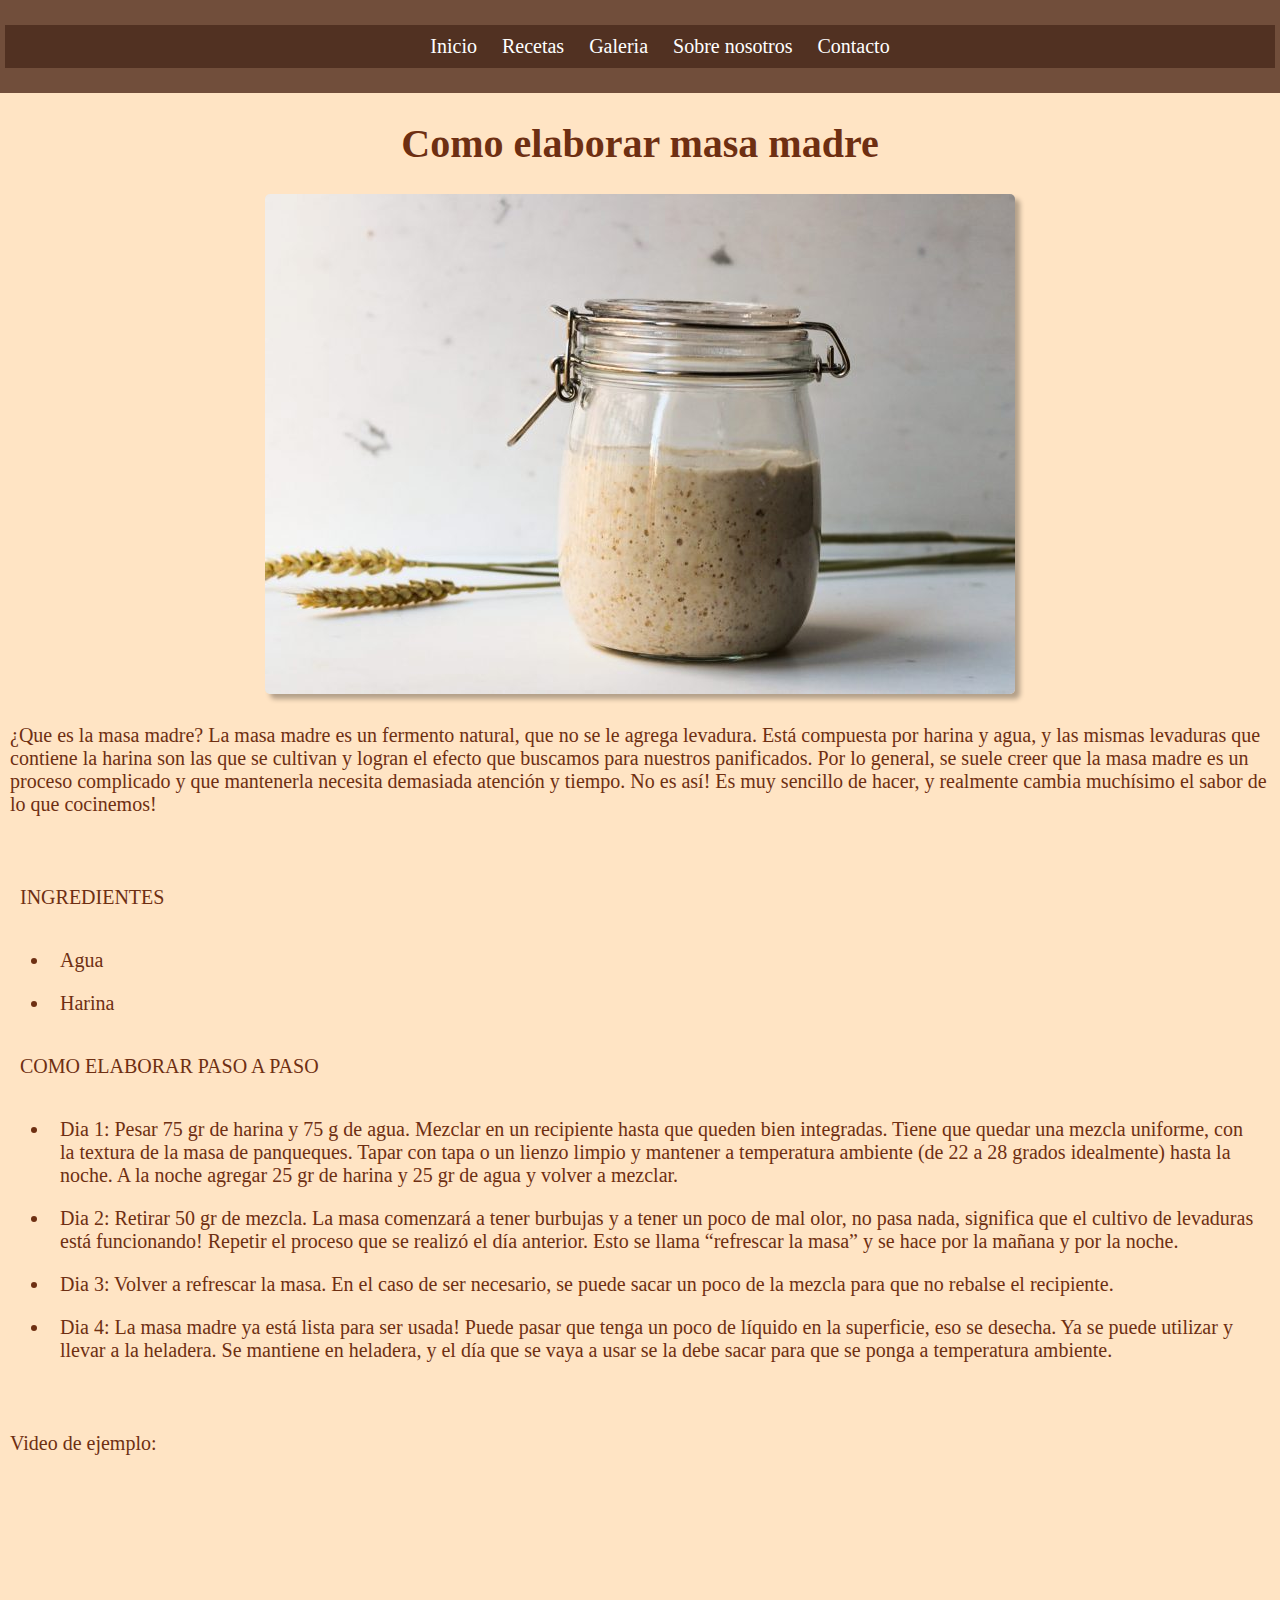
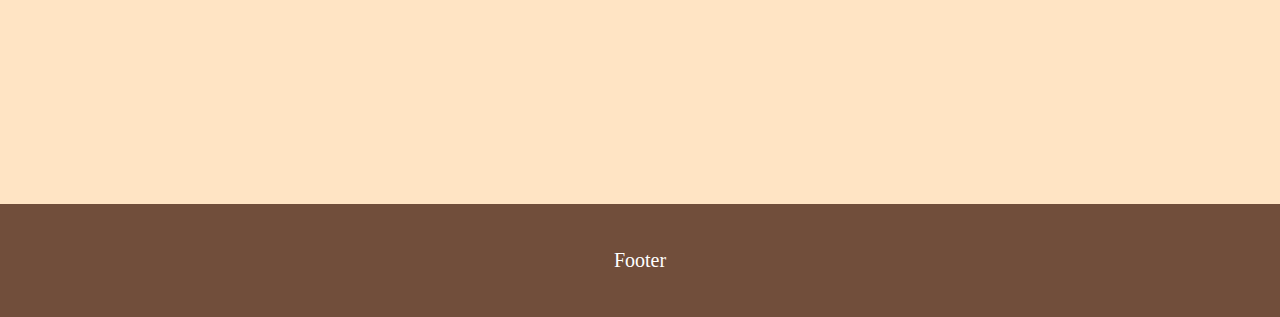
<file: index.html>
<!DOCTYPE html>
<html lang="en">

<head>
    <meta charset="UTF-8">
    <meta http-equiv="X-UA-Compatible" content="IE=edge">
    <meta name="viewport" content="width=device-width, initial-scale=1.0">
    <!-- LINK A BOOTSTRAP-->
    <link href="https://cdn.jsdelivr.net/npm/bootstrap@5.3.0-alpha3/dist/css/bootstrap.min.css" rel="stylesheet"
        integrity="sha384-KK94CHFLLe+nY2dmCWGMq91rCGa5gtU4mk92HdvYe+M/SXH301p5ILy+dN9+nJOZ" crossorigin="anonymous">
    <!-- LINK AL CSS -->
    <link rel="stylesheet" href="css/style.css">
    <title>Inicio</title>
</head>


<!-- BODY -->

<body>
    <!-- HEADER -->
    <header>
        <nav class="nav">
            <ul class="nav-list">
                <li><a href="index.html" class="nav-link">Inicio</a></li>
                <li><a href="pages/recetas.html" class="nav-link">Recetas</a></li>
                <li><a href="pages/galeria.html" class="nav-link">Galeria</a></li>
                <li><a href="pages/about.html" class="nav-link">Sobre nosotros</a></li>
                <li><a href="pages/contacto.html" class="nav-link">Contacto</a></li>
            </ul>
        </nav>
    </header>

    <!-- MAIN -->
    <main>
        <H1>Como elaborar masa madre</H1>

        <div class="imginicio">
            <img src="multimedia/1.jpg" alt="masa madre en un bollon">
        </div>

        <p>¿Que es la masa madre?

            La masa madre es un fermento natural, que no se le agrega levadura. Está compuesta por harina y agua, y las
            mismas levaduras que contiene la harina son las que se cultivan y logran el efecto que buscamos para
            nuestros panificados. Por lo general, se suele creer que la masa madre es un proceso complicado y que
            mantenerla necesita demasiada atención y tiempo. No es así! Es muy sencillo de hacer, y realmente cambia
            muchísimo el sabor de lo que cocinemos!
        </p>

        <!-- 1ra LISTA DESORDENADA -->
        <div class="ul_1">
            <p>INGREDIENTES</p>
            <ul>
                <li>Agua</li>
                <li>Harina</li>
            </ul>

            <!-- 2da LISTA DESORDENADA -->
            <p>COMO ELABORAR PASO A PASO</p>
            <ul>
                <li>Dia 1: Pesar 75 gr de harina y 75 g de agua. Mezclar en un recipiente hasta que queden bien
                    integradas.
                    Tiene que quedar una mezcla uniforme, con la textura de la masa de panqueques. Tapar con tapa o un
                    lienzo
                    limpio y mantener a temperatura ambiente (de 22 a 28 grados idealmente) hasta la noche.
                    A la noche agregar 25 gr de harina y 25 gr de agua y volver a mezclar. </li>

                <li>Dia 2: Retirar 50 gr de mezcla. La masa comenzará a tener burbujas y a tener un poco de mal olor, no
                    pasa nada, significa que el cultivo de levaduras está funcionando!
                    Repetir el proceso que se realizó el día anterior. Esto se llama “refrescar la masa” y se hace por
                    la
                    mañana y por la noche.</li>

                <li>Dia 3: Volver a refrescar la masa. En el caso de ser necesario, se puede sacar un poco de la mezcla
                    para que no rebalse el recipiente.</li>

                <li>Dia 4: La masa madre ya está lista para ser usada! Puede pasar que tenga un poco de líquido en
                    la superficie, eso se desecha. Ya se puede utilizar y llevar a la heladera. Se mantiene en
                    heladera, y el día que se vaya a usar se la debe sacar para que se ponga a temperatura ambiente.
                </li>
            </ul>
        </div>

        <p> Video de ejemplo:</p>

        <section>
            <iframe width="560" height="315" src="https://www.youtube.com/embed/OreViqye40M"
                title="YouTube video player" frameborder="0"
                allow="accelerometer; autoplay; clipboard-write; encrypted-media; gyroscope; picture-in-picture; web-share"
                allowfullscreen></iframe>
        </section>
    </main>

    <!-- FOOTER -->
    <footer>
        <p>Footer</p>
    </footer>
    <!-- SCRIPT BOOTSTRAP -->
    <script src="https://cdn.jsdelivr.net/npm/bootstrap@5.3.0-alpha3/dist/js/bootstrap.bundle.min.js"
        integrity="sha384-ENjdO4Dr2bkBIFxQpeoTz1HIcje39Wm4jDKdf19U8gI4ddQ3GYNS7NTKfAdVQSZe"
        crossorigin="anonymous"></script>
</body>

</html>
</file>
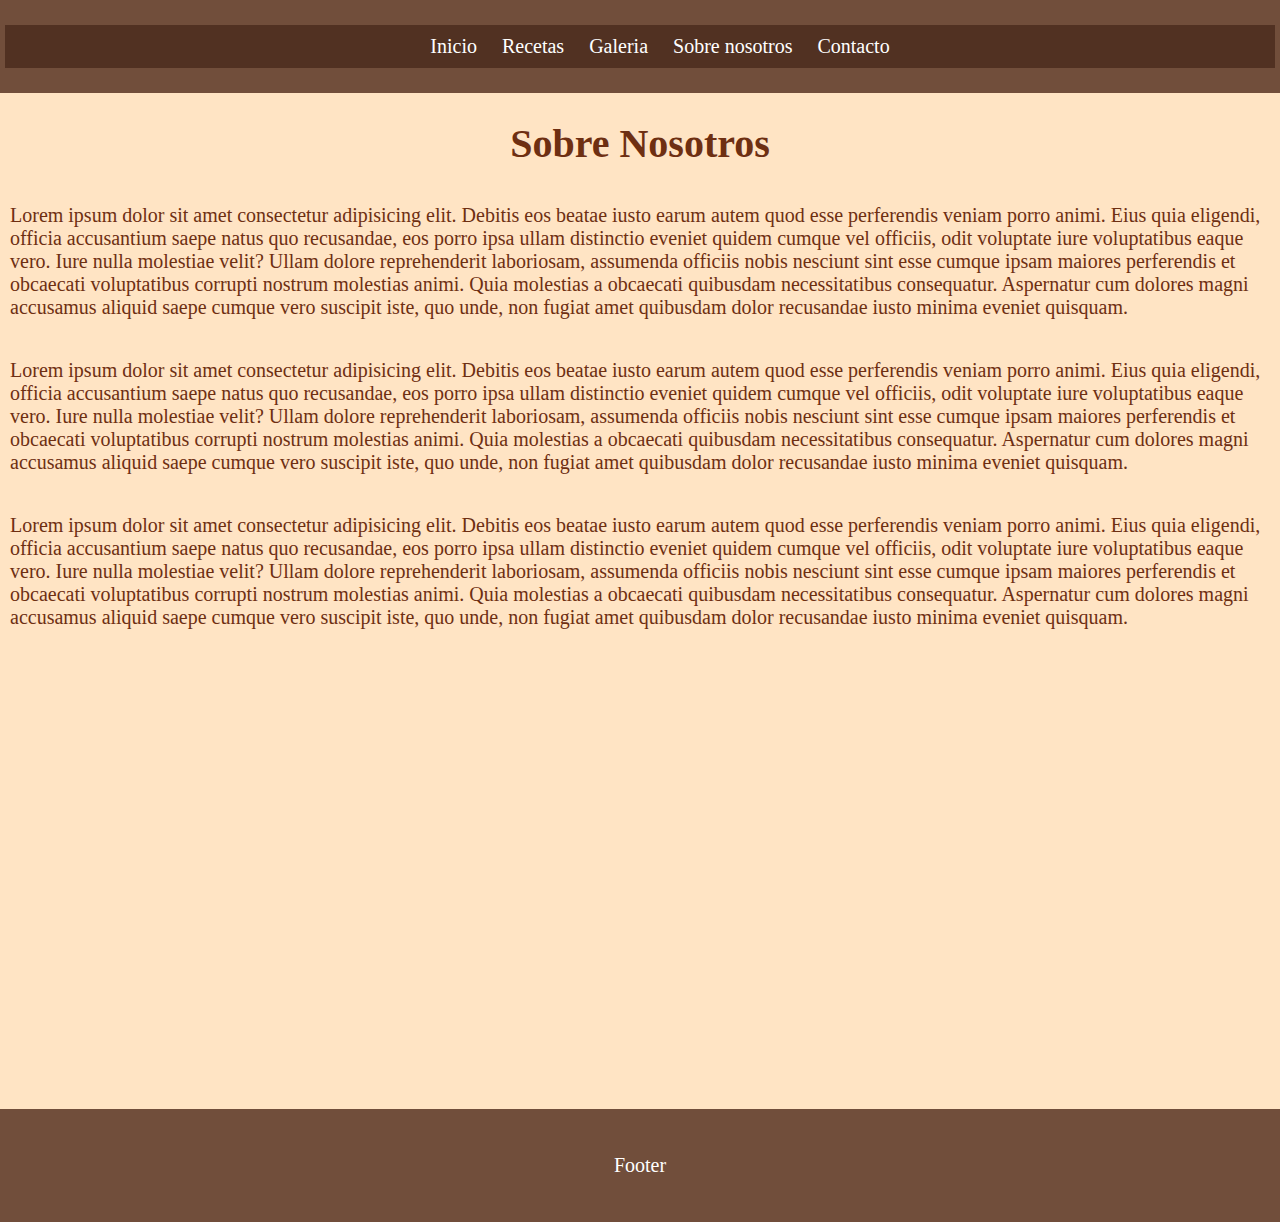
<file: pages/about.html>
<!DOCTYPE html>
<html lang="en">

<head>
    <meta charset="UTF-8">
    <meta http-equiv="X-UA-Compatible" content="IE=edge">
    <meta name="viewport" content="width=device-width, initial-scale=1.0">
    <!-- LINK A BOOTSTRAP-->
    <link href="https://cdn.jsdelivr.net/npm/bootstrap@5.3.0-alpha3/dist/css/bootstrap.min.css" rel="stylesheet"
        integrity="sha384-KK94CHFLLe+nY2dmCWGMq91rCGa5gtU4mk92HdvYe+M/SXH301p5ILy+dN9+nJOZ" crossorigin="anonymous">
    <!-- LINK AL CSS -->
    <link rel="stylesheet" href="../css/style.css">
    <title>Sobre nosotros</title>
</head>


<!-- BODY -->

<body>
    <!-- HEADER -->
    <header>
        <nav class="nav">
            <ul class="nav-list">
                <li><a href="../index.html" class="nav-link">Inicio</a></li>
                <li><a href="recetas.html" class="nav-link">Recetas</a></li>
                <li><a href="galeria.html" class="nav-link">Galeria</a></li>
                <li><a href="about.html" class="nav-link">Sobre nosotros</a></li>
                <li><a href="contacto.html" class="nav-link">Contacto</a></li>
            </ul>
        </nav>
    </header>


    <!-- MAIN -->
    <main class="container">
        <h1>Sobre Nosotros </h1>

        <section class="row">

            <div class="col">
                <p> Lorem ipsum dolor sit amet consectetur adipisicing elit. Debitis eos beatae iusto earum autem quod
                    esse perferendis veniam porro animi. Eius quia eligendi, officia accusantium saepe natus quo
                    recusandae, eos porro ipsa ullam distinctio eveniet quidem cumque vel officiis, odit voluptate iure
                    voluptatibus eaque vero. Iure nulla molestiae velit? Ullam dolore reprehenderit laboriosam,
                    assumenda officiis nobis nesciunt sint esse cumque ipsam maiores perferendis et obcaecati
                    voluptatibus corrupti nostrum molestias animi. Quia molestias a obcaecati quibusdam necessitatibus
                    consequatur. Aspernatur cum dolores magni accusamus aliquid saepe cumque vero suscipit iste, quo
                    unde, non fugiat amet quibusdam dolor recusandae iusto minima eveniet quisquam.
                </p>
            </div>
            <div class="col">
                <p> Lorem ipsum dolor sit amet consectetur adipisicing elit. Debitis eos beatae iusto earum autem quod
                    esse perferendis veniam porro animi. Eius quia eligendi, officia accusantium saepe natus quo
                    recusandae, eos porro ipsa ullam distinctio eveniet quidem cumque vel officiis, odit voluptate iure
                    voluptatibus eaque vero. Iure nulla molestiae velit? Ullam dolore reprehenderit laboriosam,
                    assumenda officiis nobis nesciunt sint esse cumque ipsam maiores perferendis et obcaecati
                    voluptatibus corrupti nostrum molestias animi. Quia molestias a obcaecati quibusdam necessitatibus
                    consequatur. Aspernatur cum dolores magni accusamus aliquid saepe cumque vero suscipit iste, quo
                    unde, non fugiat amet quibusdam dolor recusandae iusto minima eveniet quisquam.
                </p>
            </div>
            <div class="col">
                <p> Lorem ipsum dolor sit amet consectetur adipisicing elit. Debitis eos beatae iusto earum autem quod
                    esse perferendis veniam porro animi. Eius quia eligendi, officia accusantium saepe natus quo
                    recusandae, eos porro ipsa ullam distinctio eveniet quidem cumque vel officiis, odit voluptate iure
                    voluptatibus eaque vero. Iure nulla molestiae velit? Ullam dolore reprehenderit laboriosam,
                    assumenda officiis nobis nesciunt sint esse cumque ipsam maiores perferendis et obcaecati
                    voluptatibus corrupti nostrum molestias animi. Quia molestias a obcaecati quibusdam necessitatibus
                    consequatur. Aspernatur cum dolores magni accusamus aliquid saepe cumque vero suscipit iste, quo
                    unde, non fugiat amet quibusdam dolor recusandae iusto minima eveniet quisquam.
                </p>
            </div>
            <div class="mapa">
                <iframe
                    src="https://www.google.com/maps/embed?pb=!1m18!1m12!1m3!1d77979.8227748975!2d4.848350129607215!3d52.35465279541151!2m3!1f0!2f0!3f0!3m2!1i1024!2i768!4f13.1!3m3!1m2!1s0x47c63fb5949a7755%3A0x6600fd4cb7c0af8d!2zw4Ftc3RlcmRhbSwgUGHDrXNlcyBCYWpvcw!5e0!3m2!1ses-419!2suy!4v1681288231131!5m2!1ses-419!2suy"
                    width="600" height="450" style="border:0;" allowfullscreen="" loading="lazy"
                    referrerpolicy="no-referrer-when-downgrade"></iframe>
            </div>
        </section>
    </main>

    <!-- FOOTER -->
    <footer>
        <p>Footer</p>
    </footer>
    <!-- SCRIPT BOOTSTRAP -->
    <script src="https://cdn.jsdelivr.net/npm/bootstrap@5.3.0-alpha3/dist/js/bootstrap.bundle.min.js"
        integrity="sha384-ENjdO4Dr2bkBIFxQpeoTz1HIcje39Wm4jDKdf19U8gI4ddQ3GYNS7NTKfAdVQSZe"
        crossorigin="anonymous"></script>


</body>

</html>
</file>
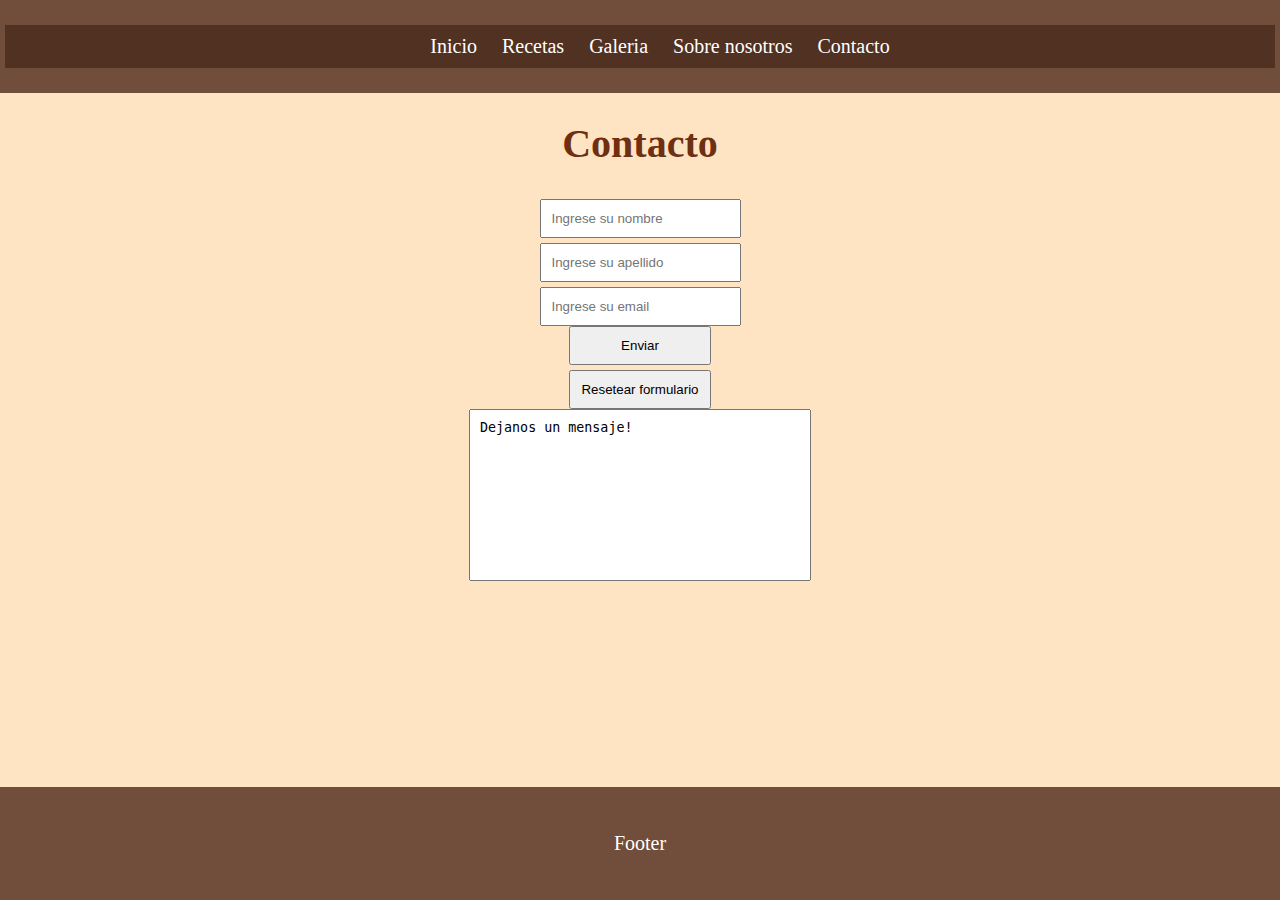
<file: pages/contacto.html>
<!DOCTYPE html>
<html lang="en">

<head>
    <meta charset="UTF-8">
    <meta http-equiv="X-UA-Compatible" content="IE=edge">
    <meta name="viewport" content="width=device-width, initial-scale=1.0">
    <!-- LINK A BOOTSTRAP-->
    <link href="https://cdn.jsdelivr.net/npm/bootstrap@5.3.0-alpha3/dist/css/bootstrap.min.css" rel="stylesheet"
        integrity="sha384-KK94CHFLLe+nY2dmCWGMq91rCGa5gtU4mk92HdvYe+M/SXH301p5ILy+dN9+nJOZ" crossorigin="anonymous">
    <!-- LINK A CSS -->
    <link rel="stylesheet" href="../css/style.css">
    <title>Contacto</title>
</head>


<!-- BODY -->

<body>
    <header>
        <nav class="nav">
            <ul class="nav-list">
                <li><a href="../index.html" class="nav-link">Inicio</a></li>
                <li><a href="recetas.html" class="nav-link">Recetas</a></li>
                <li><a href="galeria.html" class="nav-link">Galeria</a></li>
                <li><a href="about.html" class="nav-link">Sobre nosotros</a></li>
                <li><a href="contacto.html" class="nav-link">Contacto</a></li>
            </ul>
        </nav>
    </header>

    <!-- MAIN -->
    <main>
        <h1>Contacto</h1>

        <form action="">
            <div>
                <label for="nombre"></label>
                <input type="text" name="nombre" placeholder="Ingrese su nombre">
            </div>
            <div>
                <label for="apellido"></label>
                <input type="text" name="apellido" placeholder="Ingrese su apellido">
            </div>

            <div>
                <label for="email"></label>
                <input type="text" name="email" placeholder="Ingrese su email">
            </div>

            <div>
                <input type="submit" value="Enviar">
                <input type="reset" value="Resetear formulario">
            </div>

            <div>
                <textarea name="" id="" cols="50" rows="10">Dejanos un mensaje!</textarea>
            </div>
        </form>
    </main>

    <!-- FOOTER -->
    <footer>
        <p>Footer</p>
    </footer>
    <!-- SCRIPT BOOTSTRAP -->
    <script src="https://cdn.jsdelivr.net/npm/bootstrap@5.3.0-alpha3/dist/js/bootstrap.bundle.min.js"
        integrity="sha384-ENjdO4Dr2bkBIFxQpeoTz1HIcje39Wm4jDKdf19U8gI4ddQ3GYNS7NTKfAdVQSZe"
        crossorigin="anonymous"></script>
</body>

</html>
</file>
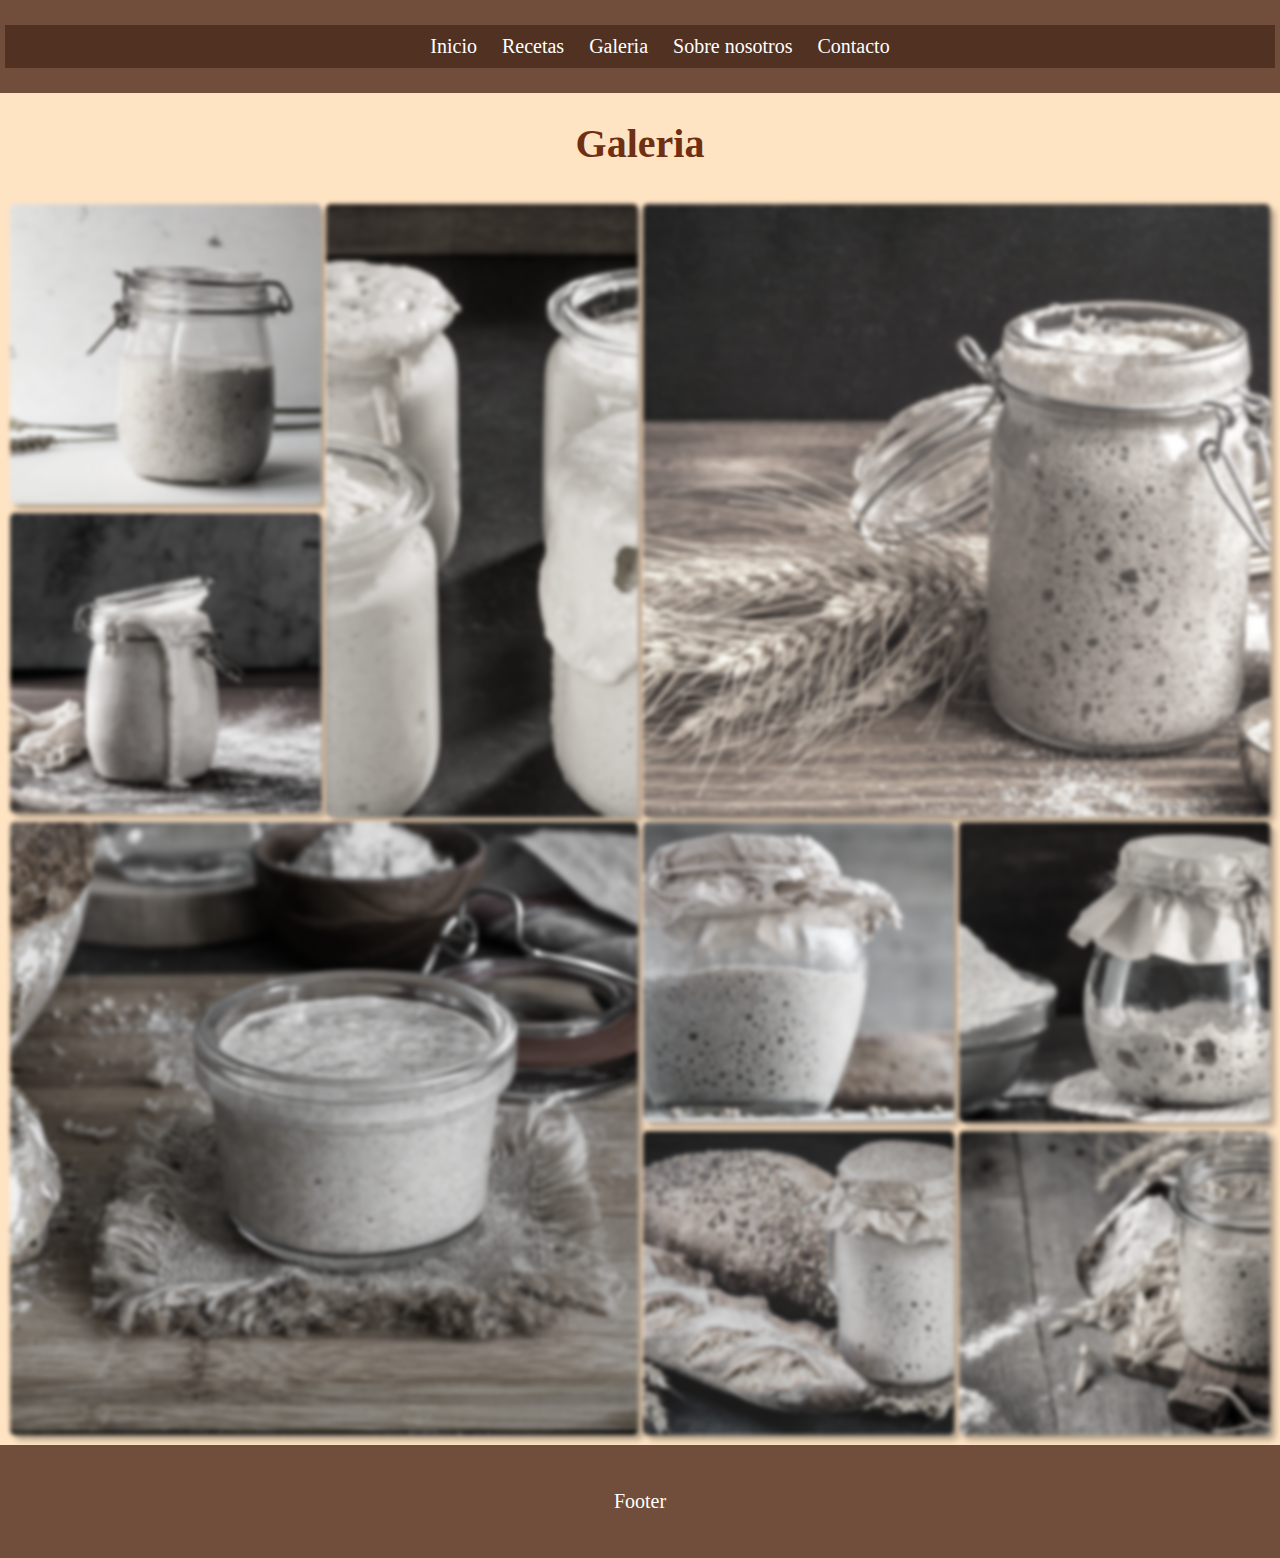
<file: pages/galeria.html>
<!DOCTYPE html>
<html lang="en">

<head>
    <meta charset="UTF-8">
    <meta http-equiv="X-UA-Compatible" content="IE=edge">
    <meta name="viewport" content="width=device-width, initial-scale=1.0">
    <!-- LINK A BOOTSTRAP-->
    <link href="https://cdn.jsdelivr.net/npm/bootstrap@5.3.0-alpha3/dist/css/bootstrap.min.css" rel="stylesheet"
        integrity="sha384-KK94CHFLLe+nY2dmCWGMq91rCGa5gtU4mk92HdvYe+M/SXH301p5ILy+dN9+nJOZ" crossorigin="anonymous">
    <!-- LINK AL CSS -->
    <link rel="stylesheet" href="../css/style.css">
    <title>Galeria</title>
</head>

<!-- BODY -->

<body>
    <header>
        <nav class="nav">
            <ul class="nav-list">
                <li><a href="../index.html" class="nav-link">Inicio</a></li>
                <li><a href="recetas.html" class="nav-link">Recetas</a></li>
                <li><a href="galeria.html" class="nav-link">Galeria</a></li>
                <li><a href="about.html" class="nav-link">Sobre nosotros</a></li>
                <li><a href="contacto.html" class="nav-link">Contacto</a></li>
            </ul>
        </nav>
    </header>

    <!-- MAIN -->
    <main>
        <h1>Galeria</h1>

        <!-- SECCION DE FOTOS -->
        <section class="grilla">
            <div class="foto1">
                <img src="../multimedia/1.jpg" alt="4 Bollon con masa madre">
            </div>

            <div class="foto2">
                <img src="../multimedia/2.jpg" alt="4 Bollones con masa madre">
            </div>

            <div class="foto3">
                <img src="../multimedia/3.jpg" alt="Bollon con masa madre y trigo">
            </div>

            <div class="foto4">
                <img src="../multimedia/4.jpg" alt="Bollon desbordando masa madre">
            </div>

            <div class="foto5">
                <img src="../multimedia/5.jpg" alt="Recipiente con masa madre">
            </div>

            <div class="foto6">
                <img src="../multimedia/6.jpg" alt="Bollon con masa madre y pan">
            </div>

            <div class="foto7">
                <img src="../multimedia/7.jpg" alt="Bollon con masa madre y harina">
            </div>

            <div class="foto8">
                <img src="../multimedia/8.jpg" alt="Bollon con masa madre,panes y trigo">
            </div>

            <div class="foto9">
                <img src="../multimedia/9.jpg" alt="Bollon con masa madre y trigo">
            </div>
        </section>
    </main>

    <!-- FOOTER -->
    <footer>
        <p>Footer</p>
    </footer>
    <!-- SCRIPT BOOTSTRAP -->
    <script src="https://cdn.jsdelivr.net/npm/bootstrap@5.3.0-alpha3/dist/js/bootstrap.bundle.min.js"
        integrity="sha384-ENjdO4Dr2bkBIFxQpeoTz1HIcje39Wm4jDKdf19U8gI4ddQ3GYNS7NTKfAdVQSZe"
        crossorigin="anonymous"></script>
</body>

</html>
</file>
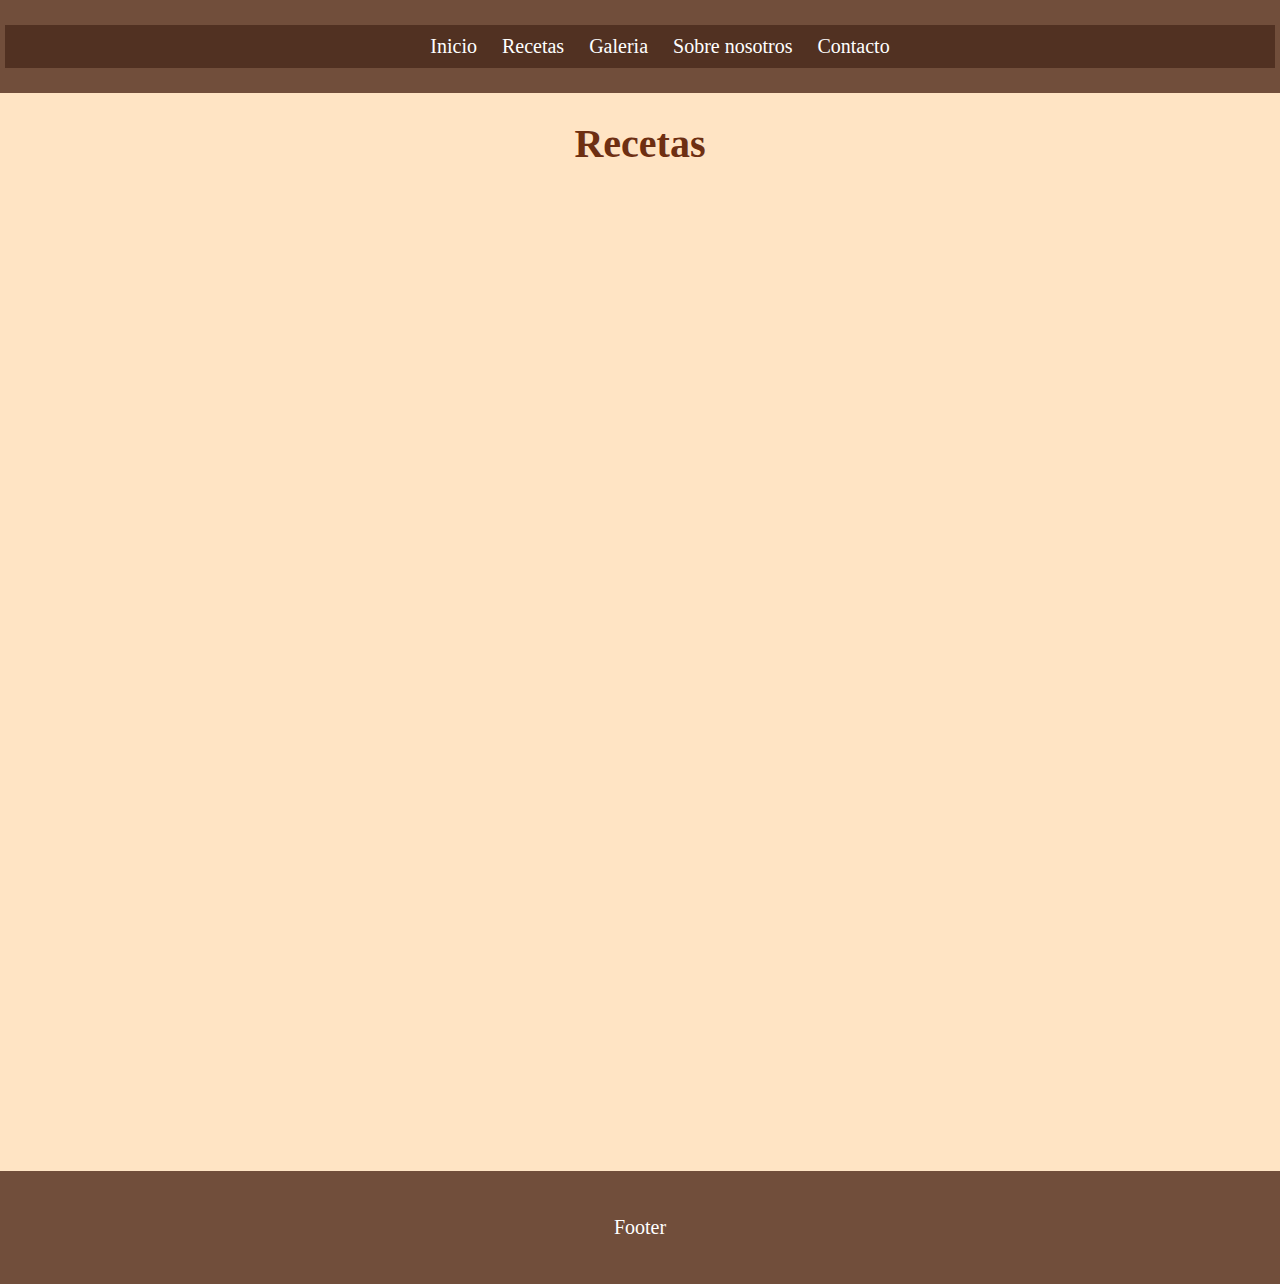
<file: pages/recetas.html>
<!DOCTYPE html>
<html lang="en">

<head>
    <meta charset="UTF-8">
    <meta http-equiv="X-UA-Compatible" content="IE=edge">
    <meta name="viewport" content="width=device-width, initial-scale=1.0">
    <!-- LINK A BOOTSTRAP-->
    <link href="https://cdn.jsdelivr.net/npm/bootstrap@5.3.0-alpha3/dist/css/bootstrap.min.css" rel="stylesheet"
        integrity="sha384-KK94CHFLLe+nY2dmCWGMq91rCGa5gtU4mk92HdvYe+M/SXH301p5ILy+dN9+nJOZ" crossorigin="anonymous">
    <!-- LINK AL CSS -->
    <link rel="stylesheet" href="../css/style.css">
    <title>Recetas</title>
</head>

<!-- BODY -->

<body>
    <header>
        <nav class="nav">
            <ul class="nav-list">
                <li><a href="../index.html" class="nav-link">Inicio</a></li>
                <li><a href="recetas.html" class="nav-link">Recetas</a></li>
                <li><a href="galeria.html" class="nav-link">Galeria</a></li>
                <li><a href="about.html" class="nav-link">Sobre nosotros</a></li>
                <li><a href="contacto.html" class="nav-link">Contacto</a></li>
            </ul>
        </nav>
    </header>

    <!-- MAIN -->
    <main>
        <h1>Recetas</h1>

        <section class="videos">
            <div class="video1">
                <iframe width="560" height="315" src="https://www.youtube.com/embed/azcu97kD47A"
                    title="YouTube video player" frameborder="0"
                    allow="accelerometer; autoplay; clipboard-write; encrypted-media; gyroscope; picture-in-picture; web-share"
                    allowfullscreen></iframe>
            </div>
            <div class="video2">
                <iframe width="560" height="315" src="https://www.youtube.com/embed/xeiGLU6rHiA"
                    title="YouTube video player" frameborder="0"
                    allow="accelerometer; autoplay; clipboard-write; encrypted-media; gyroscope; picture-in-picture; web-share"
                    allowfullscreen></iframe>
            </div>
            <div class="video3">

                <iframe width="560" height="315" src="https://www.youtube.com/embed/qD-5wuuDts0"
                    title="YouTube video player" frameborder="0"
                    allow="accelerometer; autoplay; clipboard-write; encrypted-media; gyroscope; picture-in-picture; web-share"
                    allowfullscreen></iframe>
            </div>
        </section>
    </main>

    <!-- FOOTER -->
    <footer>
        <p>Footer</p>
    </footer>
    <!-- SCRIPT BOOTSTRAP -->
    <script src="https://cdn.jsdelivr.net/npm/bootstrap@5.3.0-alpha3/dist/js/bootstrap.bundle.min.js"
        integrity="sha384-ENjdO4Dr2bkBIFxQpeoTz1HIcje39Wm4jDKdf19U8gI4ddQ3GYNS7NTKfAdVQSZe"
        crossorigin="anonymous"></script>
</body>

</html>
</file>
<file: css/style.css>
/* TITULOS H1 */
h1 {
    font-size: 40px;
    color: #6e2f12;
    text-align: center;
    font-family: cursive;

}


/*  PARRAFOS */
p {
    font-size: 20px;
    color: #6e2f12;
    text-align: left;
    padding: 10px;
    font-family: cursive;

}


/* LINKS */
a {
    text-decoration: none;
}


/* LISTAS  */
.ul_1 {
    font-size: 20px;
    font-size: 20px;
    color: #6e2f12;
    text-align: left;
    padding: 10px;
    font-family: cursive;
}

li {
    padding: 10px;
}


/* NAV BAR */
.nav {
    background-color: #462112c4;
    display: flex;
    justify-content: space-between;
    align-items: center;
    height: 100%;
    padding: 5px;

}

.nav-list {
    background-color: #47281bc4;
    display: flex;
    flex-direction: column;
    align-items: center;
    justify-content: center;
    width: 100%;
    gap: 5px;
    list-style: none;
    font-size: 21px;
}

.nav-link {
    color: #ffffff;
    font-family: cursive;
}


/* BODY */
body {
    margin: 0;
    background-color: #ffe4c4;
    display: flex;
    flex-direction: column;
    min-height: 100vh;

}


/* IMAGENES */
.imginicio {
    display: flex;
    justify-content: center;
    align-items: center;
}

.imginicio img {
    border-radius: 5px;
    box-shadow: 5px 5px 5px #0000004d;
}

/* VIDEOS */
.videos {
    display: flex;
    flex-direction: column;
    padding: 10px;
}

.videos iframe {
    width: 100%;
}


/* FOOTER */
footer {
    background-color: #462112c4;
    display: flex;
    flex-direction: column;
    justify-content: center;
    align-items: center;
    padding: 15px;
    margin-top: auto;
}

footer p {
    color: #ffffff;
}


/* FORMULARIO */
form {
    display: flex;
    flex-direction: column;
    justify-content: center;
    align-items: center;
}

form div {
    display: flex;
    flex-direction: column;
    gap: 5px;
}

label {
    color: #f0f8ff;
    font-size: 24px;
}

input {
    padding: 10px;
    outline: none;
}

textarea {
    width: 320px;
    padding: 10px;
    resize: none;

}

textarea:focus {
    background-color: #f7a97c;
    outline: none;
}

/*  MAPA */
.mapa {
    display: flex;
    justify-content: center;
    align-items: center;
}



/* MEDIAS */
.grilla {
    display: flex;
    background-color: #ffe4c4;
    padding: 10px;
    gap: 5px;
    flex-direction: column;

}

.grilla img {
    max-width: 100%;
    max-height: 100%;
    border-radius: 5px;
    box-shadow: 5px 5px 5px rgba(0, 0, 0, 0.3);
    object-fit: cover;
    filter: grayscale(80%) blur(2px);
    transition: 0.5s;

}

.grilla img:hover {
    filter: grayscale(0);
}


/* MEDIA MOBILE */
@media screen and (min-width: 480px) {

    .grilla img {
        width: 100%;
        min-height: 280px;
        max-height: 100%;
    }
}

/* MEDIA TABLET */
@media screen and (min-width: 600px) {

    .nav-list {
        flex-direction: row;
        font-size: 20px;
    }

    .li {
        padding: 0px;

    }

    .nav-link {
        padding: 0px;
    }

    .grilla {
        display: grid;
        background-color: #ffe4c4;
        padding: 10px;
        gap: 5px;
        grid-template-columns: repeat(2, 1fr);
        grid-template-rows: auto;
        grid-template-areas:
            'area1 area2'
            'area1 area2'
            'area3 area4'
            'area3 area4'
            'area5 area6'
            'area5 area6'
            'area7 area8'
            'area7 area8'
            'area9 area9'
        ;
    }

    .grilla img {
        width: 100%;
        min-height: 350px;
        max-height: 100%;
    }

    .foto1 {
        grid-area: area1;
    }

    .foto2 {
        grid-area: area2;
    }

    .foto3 {
        grid-area: area3;
    }

    .foto4 {
        grid-area: area4;
    }

    .foto5 {
        grid-area: area5;
    }

    .foto6 {
        grid-area: area6;
    }

    .foto7 {
        grid-area: area7;
    }

    .foto8 {
        grid-area: area8;
    }

    .foto9 {
        grid-area: area9;
    }
}

/* MEDIA IPAD */
@media screen and (min-width: 768px) {

    .grilla {
        background-color: #ffe4c4;
        padding: 10px;
        gap: 5px;
        display: grid;
        grid-template-columns: auto;
        grid-template-rows: auto;
        grid-template-areas:
            'area1 area2 area3'
            'area1 area2 area3'
            'area4 area5 area6'
            'area4 area5 area6'
            'area7 area8 area9'
            'area7 area8 area9'
        ;
    }

    .grilla img {
        width: 100%;
        min-height: 300px;
        max-height: 100%;
    }

    .foto1 {
        grid-area: area1;
    }

    .foto2 {
        grid-area: area2;
    }

    .foto3 {
        grid-area: area3;
    }

    .foto4 {
        grid-area: area4;
    }

    .foto5 {
        grid-area: area5;
    }

    .foto6 {
        grid-area: area6;
    }

    .foto7 {
        grid-area: area7;
    }

    .foto8 {
        grid-area: area8;
    }

    .foto9 {
        grid-area: area9;
    }

}

/* MEDIA DESKTOP*/
@media screen and (min-width: 1024px) {

    .grilla {
        background-color: #ffe4c4;
        padding: 10px;
        display: grid;
        gap: 5px;
        grid-template-columns: auto;
        grid-template-rows: auto;
        grid-template-areas:
            'area1 area2 area3 area3'
            'area1 area2 area3 area3'
            'area4 area2 area3 area3'
            'area5 area5 area6 area7'
            'area5 area5 area8 area9'

        ;
    }

    .grilla img {
        width: 100%;
        min-height: 300px;
        max-height: 100%;
    }

    .foto1 {
        grid-area: area1;
    }


    .foto2 {
        grid-area: area2;
    }

    .foto2 img {
        height: 100%;
    }

    .foto3 {
        grid-area: area3;
    }

    .foto3 img {
        height: 100%;
    }

    .foto4 {
        grid-area: area4;
    }

    .foto5 {
        grid-area: area5;
    }

    .foto5 img {
        height: 100%;
    }

    .foto6 {
        grid-area: area6;
    }

    .foto7 {
        grid-area: area7;
    }

    .foto8 {
        grid-area: area8;
    }

    .foto8 img {
        height: 100%;
    }

    .foto9 {
        grid-area: area9;
    }

    .foto9 img {
        height: 100%;
    }
}
</file>
